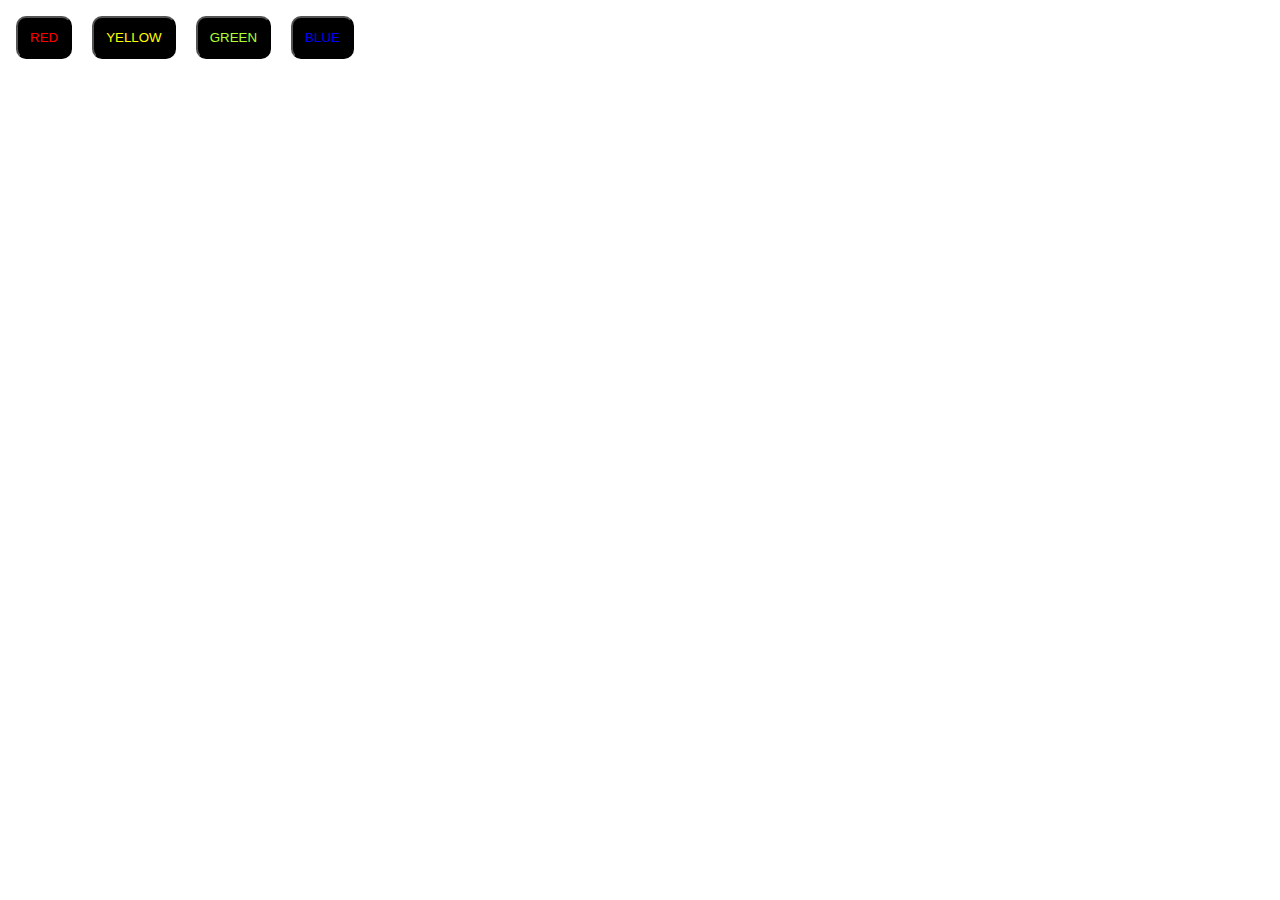
<file: basic js projects/index.html>
<!DOCTYPE html>
<html lang="en">
<head>
    <meta charset="UTF-8">
    <meta name="viewport" content="width=device-width, initial-scale=1.0">
    <title>on click change background
    </title>
    <link rel="stylesheet" href="style.css">
</head>
<body>
<div>
    <button id="red">RED
    </button>
    <button id="yellow">YELLOW
    </button>
    <button id="green">GREEN
    </button>
    <button id="blue">BLUE
    </button>
</div>
</body>
<script src="script.js"></script>
</html>
</file>
<file: basic js projects/style.css>
button{
    margin: 8px;
    align-items: center;
    border-radius: 10px;
    padding: 12px;
    background-color: black;
    cursor: pointer;
}
#red{
  color: red;
}
#yellow{
    color: yellow;
}
#green{
    color: greenyellow;
}
#blue{
    color: blue;
}
</file>
